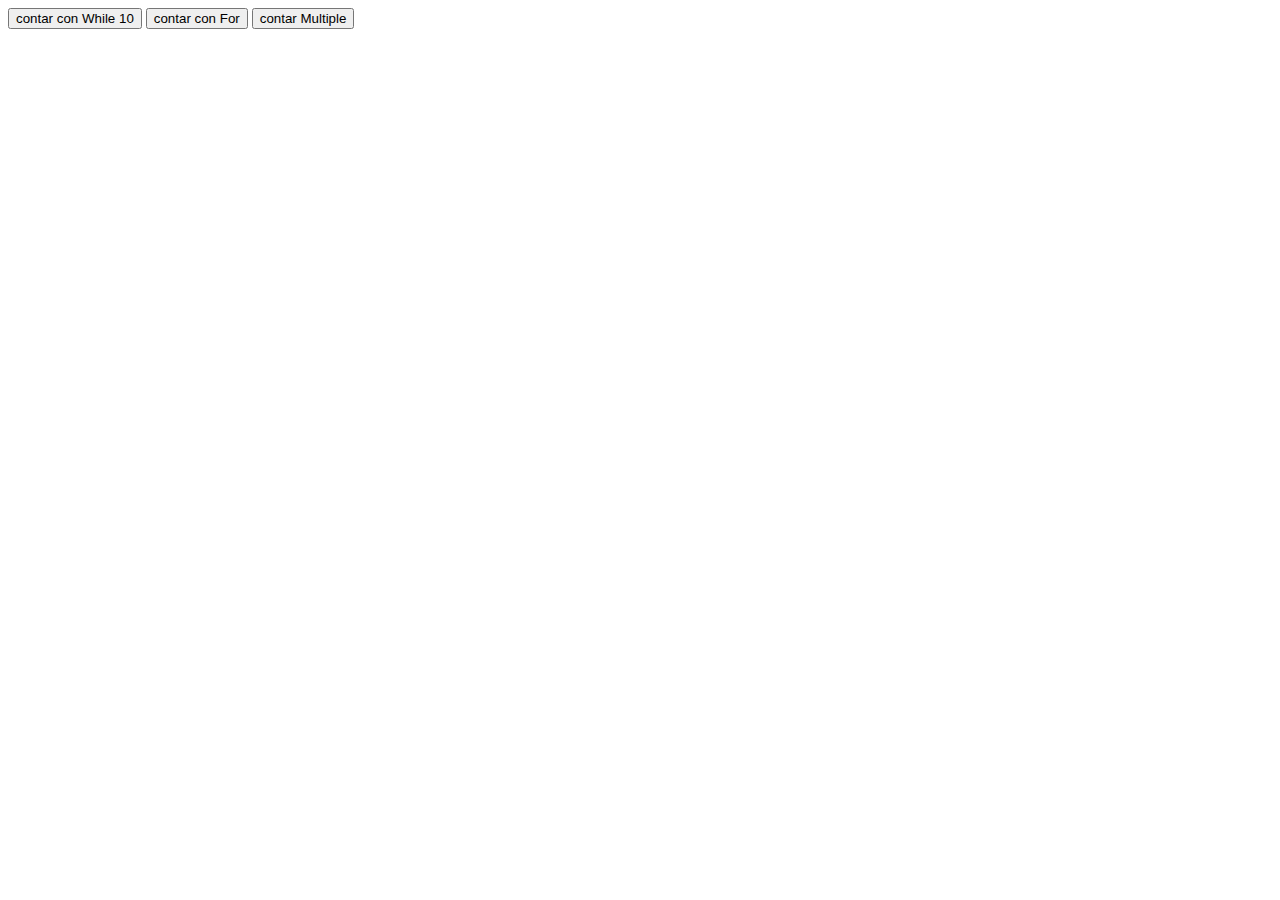
<file: 08_blucles/index.html>
<!DOCTYPE html>
<html lang="en">
<head>
    <meta charset="UTF-8">
    <meta name="viewport" content="width=device-width, initial-scale=1.0">
    <title>Bucles</title>
</head>
<body>
<button class="button" onclick="buclewhile()">contar con While 10</button>
<button  class="button" onclick="buclefor()">contar con For</button>
<button class="button" onclick="contarnumeros()">contar Multiple</button>
</body>
<script src="script.js"></script>
</html>
</file>
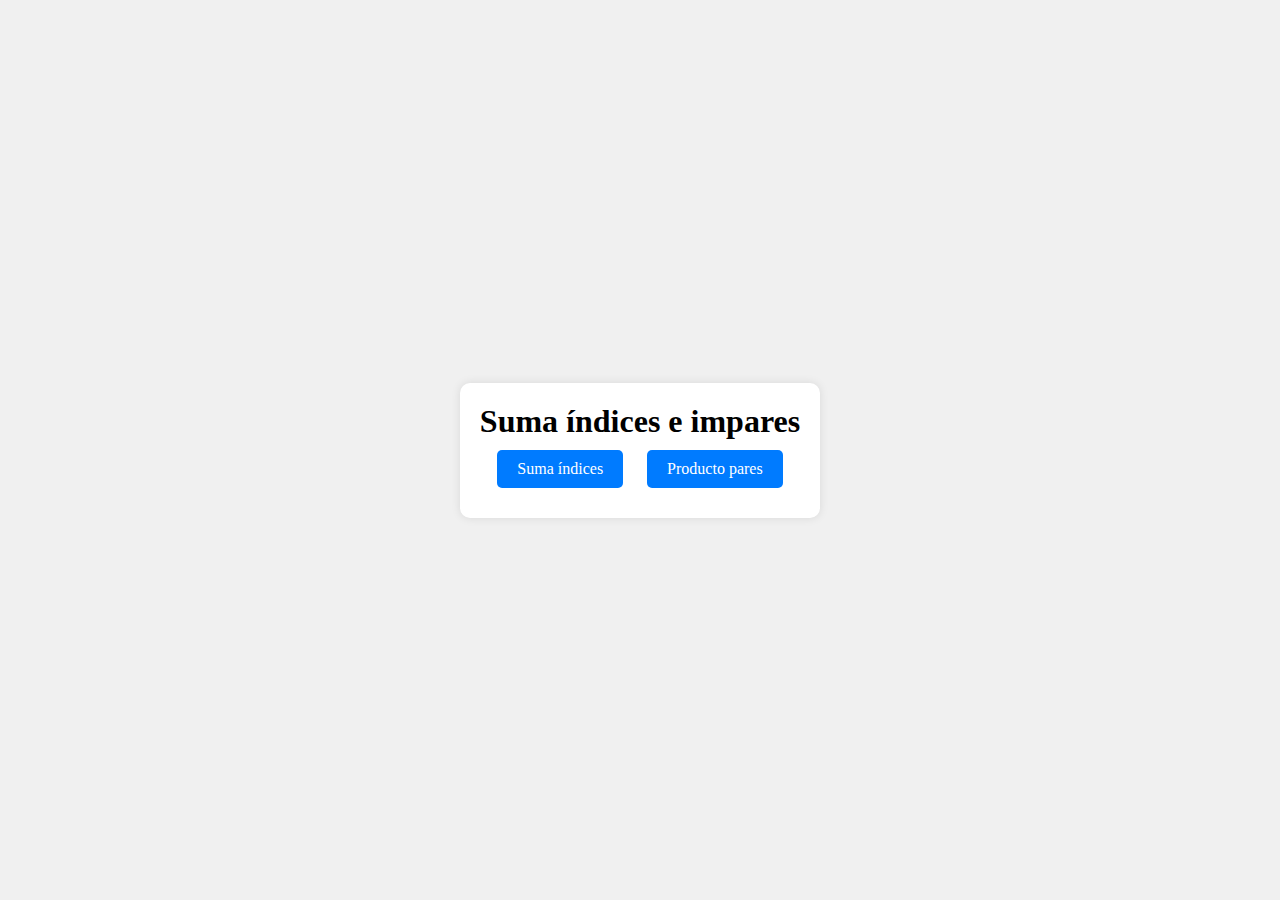
<file: 17 des. app web/ejercicio5/index.html>
<!DOCTYPE html>
<html lang="en">
<head>
    <meta charset="UTF-8">
    <meta name="viewport" content="width=device-width, initial-scale=1.0">
    <title>Suma índices e impares</title>
    <link rel="stylesheet" href="style.css">
</head>
<body>
    <main>
        <h1>Suma índices e impares</h1>
        <button onclick="Suma_indices()">Suma índices</button>
        <button onclick="Producto_pares()">Producto pares</button>
    </main>
    <script src="script.js"></script>
</body>
</html>
</file>
<file: 17 des. app web/ejercicio5/style.css>
* {
    margin: 0;
    padding: 0;
    box-sizing: border-box;
    font-family: serif;
}

body {
    display: flex;
    justify-content: center;
    align-items: center;
    height: 100vh;
    background-color: #f0f0f0;
    text-align: center; /* Centrar el texto en el cuerpo */
}

main {
    text-align: center;
    padding: 20px;    /*relleno de 20px */
    background-color: #fff;
    border-radius: 10px;
    box-shadow: 0 0 10px rgba(0, 0, 0, 0.1);
}

button {
    margin: 10px; /* añade un margen del boton */
    padding: 10px 20px;
    font-size: 16px;
    border: none;
    border-radius: 5px;
    background-color: #007bff;
    color: #fff;
    cursor: pointer;
}

button:hover {
    background-color: #0056b3;
}
</file>
